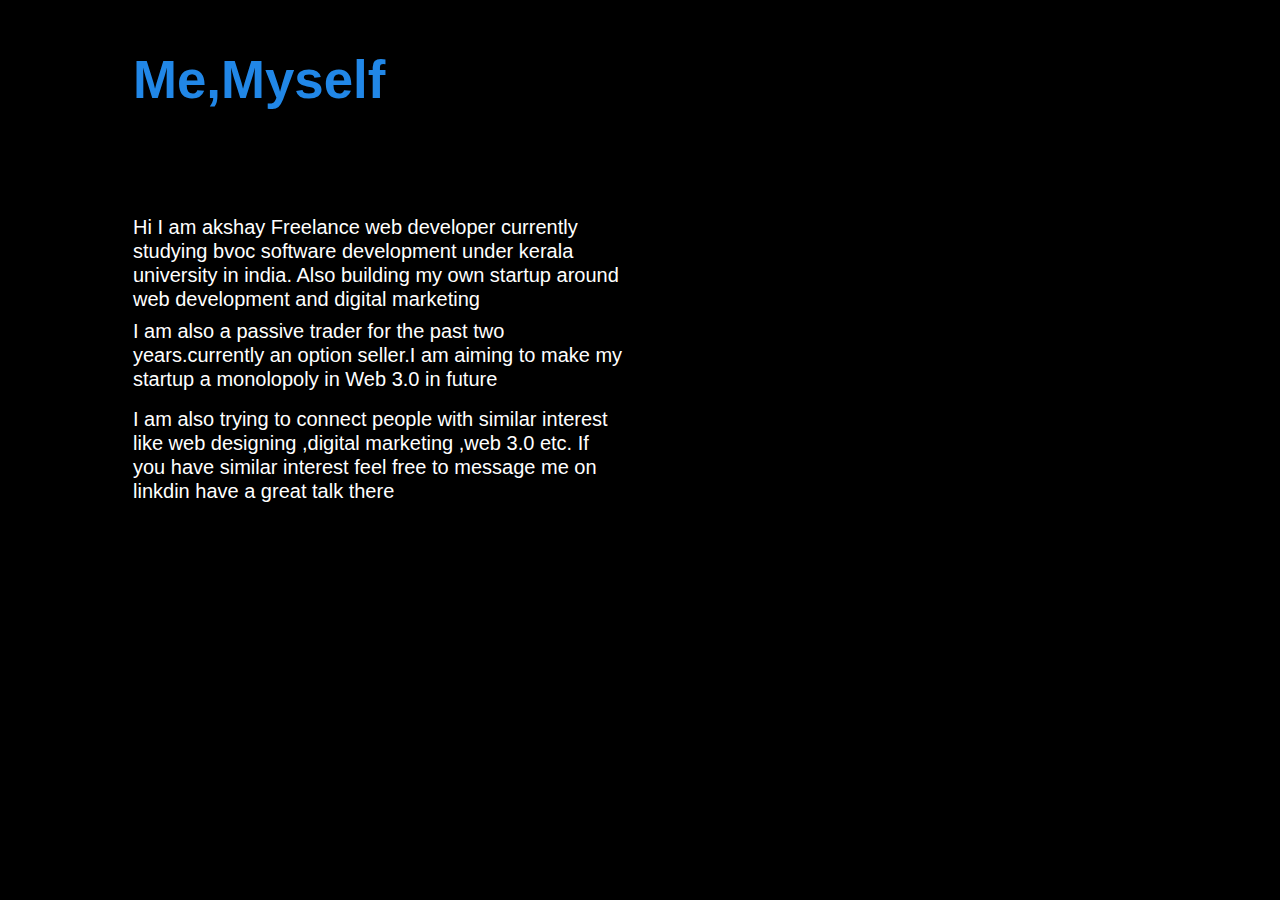
<file: Myself.html>
<!DOCTYPE html>
<html lang="en">
<head>
    <meta charset="UTF-8">
    <meta http-equiv="X-UA-Compatible" content="IE=edge">
    <link href="https://unpkg.com/aos@2.3.1/dist/aos.css" rel="stylesheet">
    <meta name="viewport" content="width=device-width, initial-scale=1.0">
    <title>Document</title>
    <link rel="stylesheet" href="sample.js">
    <link rel="stylesheet" href="style.css">
    <link rel="stylesheet" href="https://cdn.jsdelivr.net/npm/bootstrap@4.0.0/dist/css/bootstrap.min.css" integrity="sha384-Gn5384xqQ1aoWXA+058RXPxPg6fy4IWvTNh0E263XmFcJlSAwiGgFAW/dAiS6JXm" crossorigin="anonymous">

</head>
<body>
    <script src="https://code.jquery.com/jquery-3.6.0.js" integrity="sha256-H+K7U5CnXl1h5ywQfKtSj8PCmoN9aaq30gDh27Xc0jk=" crossorigin="anonymous"></script>
    <section >
        <div class="container">
          <h1  class="titulo skill-text p-5 about"  >Me,Myself</h1>
          <div class="row">
            <div class="col-md-6 pt-5">
              <h5 style="color:#ffff;" class="pl-5">Hi I am akshay Freelance web developer currently studying bvoc software development under kerala university in india. Also building my own startup around web development and digital marketing <br></h5>
              <h5 style="color:#ffff;" class="pl-5 ">I am also a passive trader for the past two years.currently an option seller.I am aiming to make my startup a monolopoly in Web 3.0 in future</h5>
              <h5 style="color:#ffff;" class="pl-5 pt-2">I am also trying to connect people with similar interest like web designing ,digital marketing ,web 3.0 etc. If you have similar interest feel free to message me on linkdin have a great talk there</h5>
            </div>
     
            <div class="col-md-6  ">
              <div class="">
             
              <h2 class="quotes ">Frontend developer</h2>
              <h2 class="quotes">React js</h2>
              <h2 class="quotes ">Digital marketing</h2>
              <h2 class="quotes  ">Content writing</h2>
            </div> 
              <script>
                (function() {
  
  var quotes = $(".quotes");
  var quoteIndex = -1;
  
  function showNextQuote() {
    ++quoteIndex;
    quotes.eq(quoteIndex % quotes.length)
      .fadeIn(2000)
      .delay(2000)
      .fadeOut(2000, showNextQuote);
  }
  
  showNextQuote();
  
  })();
  
              </script>
            
          </div>
        </div>
      </section>
      <script src="https://unpkg.com/aos@2.3.1/dist/aos.js"></script>
      <script>
        AOS.init();
      </script>
    
    <script src="https://code.jquery.com/jquery-3.2.1.slim.min.js" integrity="sha384-KJ3o2DKtIkvYIK3UENzmM7KCkRr/rE9/Qpg6aAZGJwFDMVNA/GpGFF93hXpG5KkN" crossorigin="anonymous"></script>
      <script src="https://cdn.jsdelivr.net/npm/popper.js@1.12.9/dist/umd/popper.min.js" integrity="sha384-ApNbgh9B+Y1QKtv3Rn7W3mgPxhU9K/ScQsAP7hUibX39j7fakFPskvXusvfa0b4Q" crossorigin="anonymous"></script>
      <script src="https://cdn.jsdelivr.net/npm/bootstrap@4.0.0/dist/js/bootstrap.min.js" integrity="sha384-JZR6Spejh4U02d8jOt6vLEHfe/JQGiRRSQQxSfFWpi1MquVdAyjUar5+76PVCmYl" crossorigin="anonymous"></script>
     
    
</body>
</html>
</file>
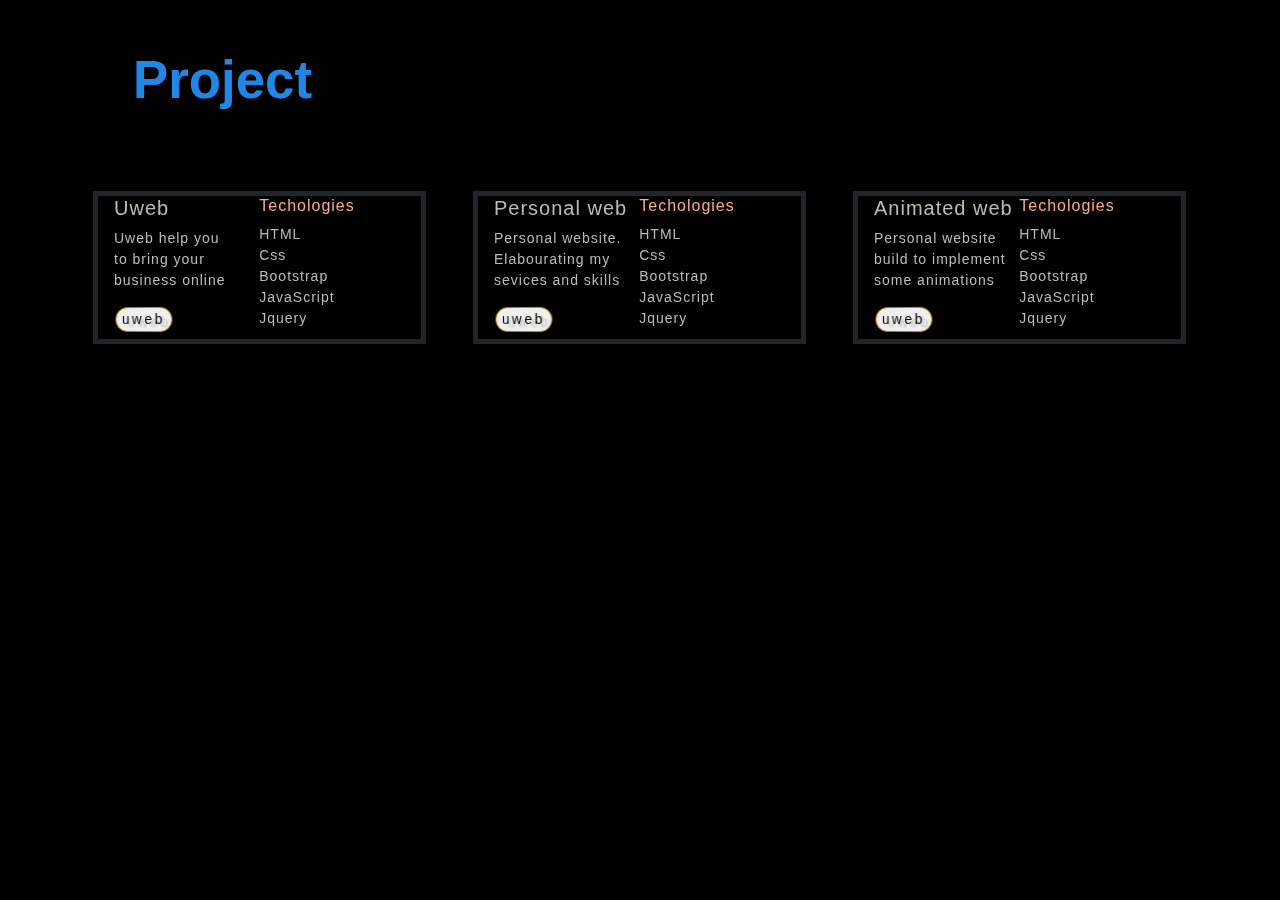
<file: project.html>
<!DOCTYPE html>
<html lang="en">
<head>
    <meta charset="UTF-8">
    <meta http-equiv="X-UA-Compatible" content="IE=edge">
    <link href="https://unpkg.com/aos@2.3.1/dist/aos.css" rel="stylesheet">
    <meta name="viewport" content="width=device-width, initial-scale=1.0">
    <title>Document</title>
    <link rel="stylesheet" href="sample.js">
    <link rel="stylesheet" href="style.css">
    <link rel="stylesheet" href="https://cdn.jsdelivr.net/npm/bootstrap@4.0.0/dist/css/bootstrap.min.css" integrity="sha384-Gn5384xqQ1aoWXA+058RXPxPg6fy4IWvTNh0E263XmFcJlSAwiGgFAW/dAiS6JXm" crossorigin="anonymous">

</head>
<body>
    <script src="https://code.jquery.com/jquery-3.6.0.js" integrity="sha256-H+K7U5CnXl1h5ywQfKtSj8PCmoN9aaq30gDh27Xc0jk=" crossorigin="anonymous"></script>
    <section>
       
        <div class="container">
            <h1  class="titulo skill-text p-5 about " >Project</h1>
            
          <div class="row" >
  
            <div class="col-md-4 mt-3   " data-aos="fade-up">
              <div class="m-2 mb-2 uweb " style="width: 95%;height: 95%; ">
        
                <div style="width: 50%;" class=" pl-3 sec tech">
              <h5>Uweb</h5>
              <p>Uweb help you<br>  to bring your<br> business online</p>
              <button class="box">uweb</button>
  
            </div>
            <div class=" pl-3" >
              <h5 class="tec" >Techologies</h5>
              <p class="tech">HTML <br> Css <br>Bootstrap <br> JavaScript <br> Jquery</p>
            </div>
  
          </div> 
          </div>
             
          <div class="col-md-4  mt-3">
            <div class="m-2 mb-2 uweb " style="width: 95%;height: 95%; " data-aos="fade-up">
         
             <div style="width: 50%;" class=" pl-3 sec tech">
               <h5>Personal web</h5>
               <p>Personal website.<br>Elabourating my sevices and skills</p>
               <button class="box">uweb</button>
   
             </div>
             <div class=" pl-3" >
               <h5 class="tec" >Techologies</h5>
               <p class="tech">HTML <br> Css <br>Bootstrap <br> JavaScript <br> Jquery</p>
             </div>
   
           </div> 
           </div>
                
           <div class="col-md-4 mt-3   ">
            <div class="m-2 mb-2 uweb " style="width: 95%;height: 95%; " data-aos="fade-up">
         
             <div style="width: 50%;" class=" pl-3 sec tech">
               <h5>Animated web</h5>
               <p>Personal website<br>build to implement some animations</p>
               <a href="http://127.0.0.1:5500/personal%20web/index.html"></a><button class="box">  uweb</button></a>
   
             </div>
             <div class=" pl-3" >
               <h5 class="tec" >Techologies</h5>
               <p class="tech">HTML <br> Css <br>Bootstrap <br> JavaScript <br> Jquery</p>
             </div>
   
           </div> 
           </div>
  
          </div>
      
        </section>
        
      <script src="https://unpkg.com/aos@2.3.1/dist/aos.js"></script>
      <script>
        AOS.init();
      </script>
    
    <script src="https://code.jquery.com/jquery-3.2.1.slim.min.js" integrity="sha384-KJ3o2DKtIkvYIK3UENzmM7KCkRr/rE9/Qpg6aAZGJwFDMVNA/GpGFF93hXpG5KkN" crossorigin="anonymous"></script>
      <script src="https://cdn.jsdelivr.net/npm/popper.js@1.12.9/dist/umd/popper.min.js" integrity="sha384-ApNbgh9B+Y1QKtv3Rn7W3mgPxhU9K/ScQsAP7hUibX39j7fakFPskvXusvfa0b4Q" crossorigin="anonymous"></script>
      <script src="https://cdn.jsdelivr.net/npm/bootstrap@4.0.0/dist/js/bootstrap.min.js" integrity="sha384-JZR6Spejh4U02d8jOt6vLEHfe/JQGiRRSQQxSfFWpi1MquVdAyjUar5+76PVCmYl" crossorigin="anonymous"></script>
     
    
</body>
</html>
</file>
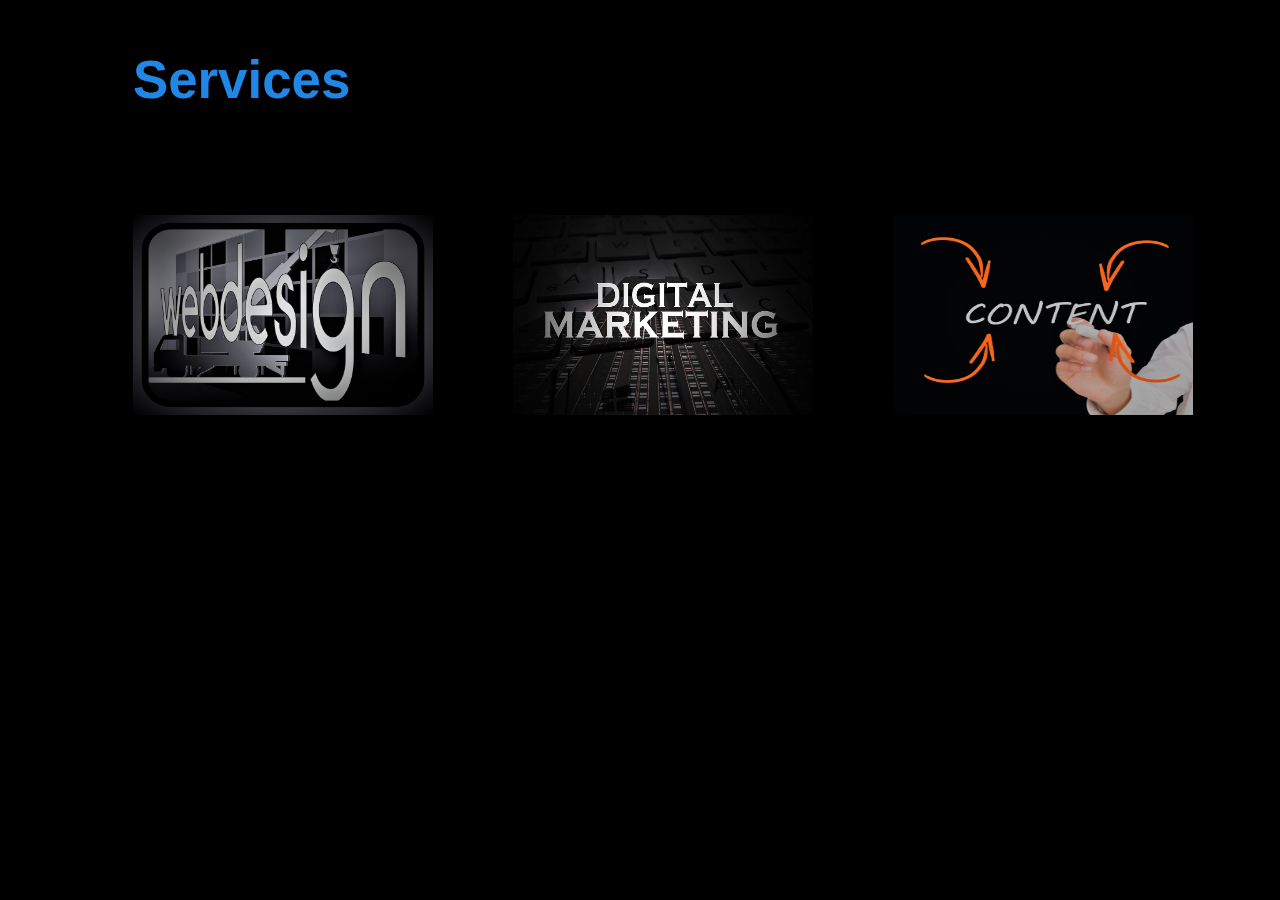
<file: sevices.html>
<!DOCTYPE html>
<html lang="en">
<head>
    <meta charset="UTF-8">
    <meta http-equiv="X-UA-Compatible" content="IE=edge">
    <link href="https://unpkg.com/aos@2.3.1/dist/aos.css" rel="stylesheet">
    <meta name="viewport" content="width=device-width, initial-scale=1.0">
    <title>Document</title>
    <link rel="stylesheet" href="sample.js">
    <link rel="stylesheet" href="style.css">
    <link rel="stylesheet" href="https://cdn.jsdelivr.net/npm/bootstrap@4.0.0/dist/css/bootstrap.min.css" integrity="sha384-Gn5384xqQ1aoWXA+058RXPxPg6fy4IWvTNh0E263XmFcJlSAwiGgFAW/dAiS6JXm" crossorigin="anonymous">

</head>
<body>
    <script src="https://code.jquery.com/jquery-3.6.0.js" integrity="sha256-H+K7U5CnXl1h5ywQfKtSj8PCmoN9aaq30gDh27Xc0jk=" crossorigin="anonymous"></script>
    <section>
        <div class="container">
          <h1  class="titulo skill-text p-5 about "  >Services</h1>
          <div class="row">

            <div class="col-md-4   ">
              <div class="flip-card p-5">
                <div class="flip-card-inner">
                  <div class="flip-card-front">
                    <img src="web-g31a75ad34_1920.jpg" alt="Avatar" style="width:300px;height:200px;">
                  </div>
                  <div class="flip-card-back">
                    <h1>Web Design</h1> 
                    <p>Create amazing user interactactable website for your busines</p> 
                  </div>
                </div>
              </div>
            </div>

            <div class="col-md-4 ">
              <div class="flip-card p-5">
                <div class="flip-card-inner">
                  <div class="flip-card-front">
                    <img src="digital-marketing-g91e860e29_1280.png" alt="Avatar" style="width:300px;height:200px;">
                  </div>
                  <div class="flip-card-back">
                    <h1>Digital marketing</h1> 
                    <p>Market your business online with digital marketing</p> 
                  </div>
                </div>
              </div>
            </div>

            <div class="col-md-4 ">
              <div class="flip-card p-5">
                <div class="flip-card-inner">
                  <div class="flip-card-front">
                    <img src="buisnessman-writing-content-4627232.jpg" alt="Avatar" style="width:300px;height:200px;">
                  </div>
                  <div class="flip-card-back">
                    <h1>Content writing</h1> 
                    <p>Create content for your website and digital marketing ads</p> 
                  </div>
                </div>
              </div>
            </div>

          </div>
          
        </div>
      </section>
      <script src="https://unpkg.com/aos@2.3.1/dist/aos.js"></script>
      <script>
        AOS.init();
      </script>
    
    <script src="https://code.jquery.com/jquery-3.2.1.slim.min.js" integrity="sha384-KJ3o2DKtIkvYIK3UENzmM7KCkRr/rE9/Qpg6aAZGJwFDMVNA/GpGFF93hXpG5KkN" crossorigin="anonymous"></script>
      <script src="https://cdn.jsdelivr.net/npm/popper.js@1.12.9/dist/umd/popper.min.js" integrity="sha384-ApNbgh9B+Y1QKtv3Rn7W3mgPxhU9K/ScQsAP7hUibX39j7fakFPskvXusvfa0b4Q" crossorigin="anonymous"></script>
      <script src="https://cdn.jsdelivr.net/npm/bootstrap@4.0.0/dist/js/bootstrap.min.js" integrity="sha384-JZR6Spejh4U02d8jOt6vLEHfe/JQGiRRSQQxSfFWpi1MquVdAyjUar5+76PVCmYl" crossorigin="anonymous"></script>
     
    
</body>
</html>
</file>
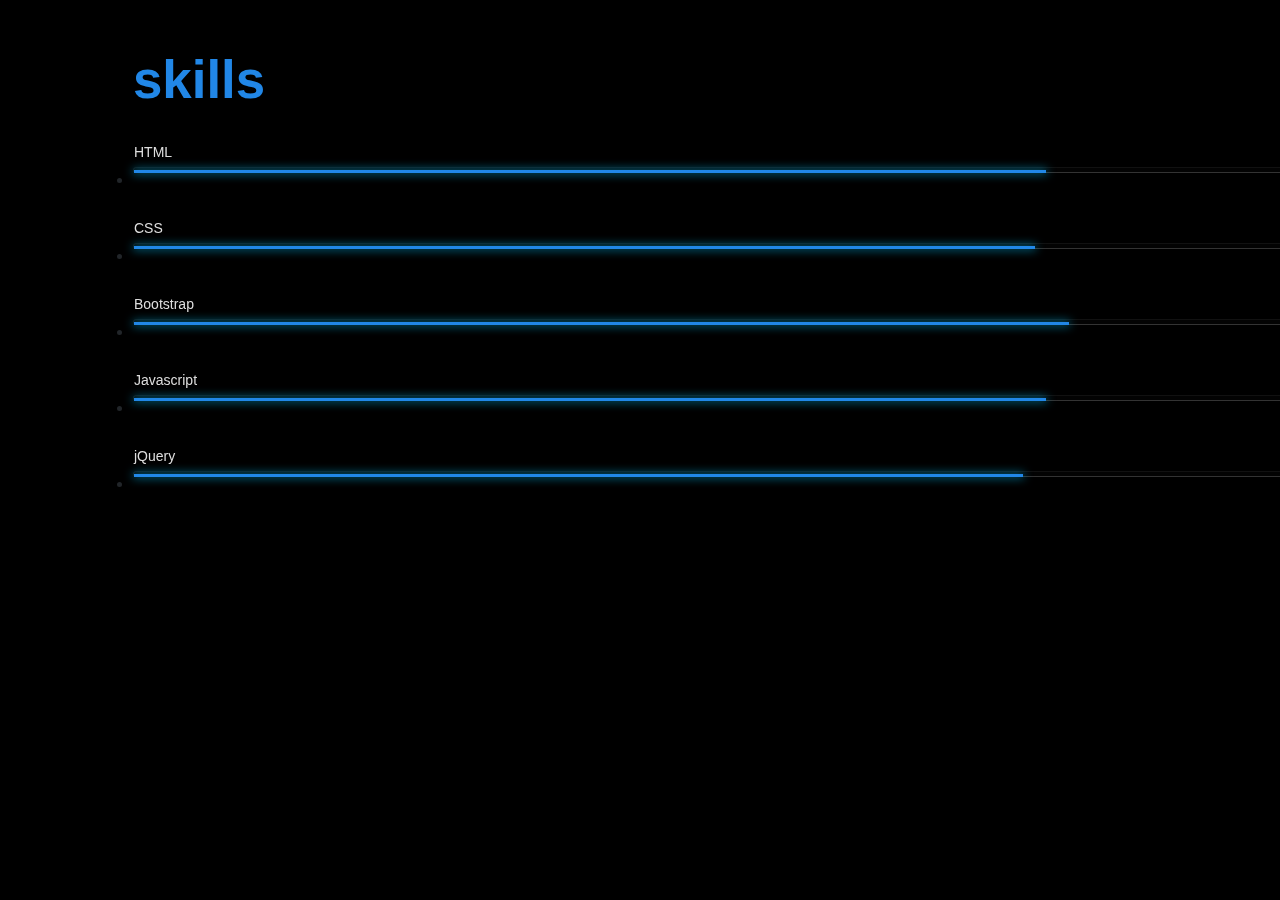
<file: skills.html>
<!DOCTYPE html>
<html lang="en">
<head>
    <meta charset="UTF-8">
    <meta http-equiv="X-UA-Compatible" content="IE=edge">
    <link href="https://unpkg.com/aos@2.3.1/dist/aos.css" rel="stylesheet">
    <meta name="viewport" content="width=device-width, initial-scale=1.0">
    <title>Document</title>
    <link rel="stylesheet" href="sample.js">
    <link rel="stylesheet" href="style.css">
    <link rel="stylesheet" href="https://cdn.jsdelivr.net/npm/bootstrap@4.0.0/dist/css/bootstrap.min.css" integrity="sha384-Gn5384xqQ1aoWXA+058RXPxPg6fy4IWvTNh0E263XmFcJlSAwiGgFAW/dAiS6JXm" crossorigin="anonymous">

</head>
<body>
    <script src="https://code.jquery.com/jquery-3.6.0.js" integrity="sha256-H+K7U5CnXl1h5ywQfKtSj8PCmoN9aaq30gDh27Xc0jk=" crossorigin="anonymous"></script>
    <section class="show-on-scroll fade-in-element" aria-selected="true" >
        <div class="container show-on-scroll " data-aos="fade-up" >
            <div class="fade-in-element"  >
              <h2  class="titulo skill-text p-5 about" >skills </h2>
              <ul class="skill pl-5">
                <li><span  class="blueline html fade-in-element"></span><em>HTML</em></li>
                
              <li><span class="blueline css"></span><em>CSS</em></li>
                <li><span class="blueline php"></span><em>Bootstrap</em></li>
                <li><span class="blueline javascript"></span><em>Javascript</em></li> 
                <li><span class="blueline jquery"></span><em>jQuery</em></li>
              </ul>
            </div>
             
               
            </div>
        </div>
        <script>
          (function() {
var elements;
var windowHeight;

function init() {
  elements = document.querySelectorAll('.hidden');
  windowHeight = window.innerHeight;
}

function checkPosition() {
  for (var i = 0; i < elements.length; i++) {
    var element = elements[i];
    var positionFromTop = elements[i].getBoundingClientRect().top;

    if (positionFromTop - windowHeight <= 0) {
      element.classList.add('fade-in-element');
      element.classList.remove('hidden');
    }
  }
}

window.addEventListener('scroll', checkPosition);
window.addEventListener('resize', init);

init();
checkPosition();
})();
        </script>
    </section>
      <script src="https://unpkg.com/aos@2.3.1/dist/aos.js"></script>
      <script>
        AOS.init();
      </script>
    
    <script src="https://code.jquery.com/jquery-3.2.1.slim.min.js" integrity="sha384-KJ3o2DKtIkvYIK3UENzmM7KCkRr/rE9/Qpg6aAZGJwFDMVNA/GpGFF93hXpG5KkN" crossorigin="anonymous"></script>
      <script src="https://cdn.jsdelivr.net/npm/popper.js@1.12.9/dist/umd/popper.min.js" integrity="sha384-ApNbgh9B+Y1QKtv3Rn7W3mgPxhU9K/ScQsAP7hUibX39j7fakFPskvXusvfa0b4Q" crossorigin="anonymous"></script>
      <script src="https://cdn.jsdelivr.net/npm/bootstrap@4.0.0/dist/js/bootstrap.min.js" integrity="sha384-JZR6Spejh4U02d8jOt6vLEHfe/JQGiRRSQQxSfFWpi1MquVdAyjUar5+76PVCmYl" crossorigin="anonymous"></script>
     
    
</body>
</html>
</file>
<file: style.css>
html,body{
  max-width: 100%;
  overflow-x: hidden;
}
.about {
  font-weight: 700;
  font-size: 3.3rem;
    
  white-space: nowrap;
  overflow: hidden;
  
  
}
.about {
  
  width: 7.3em;
  -webkit-animation: type 2s steps(40, );
  animation: type 2s steps(40, end);
  -webkit-animation-fill-mode: forwards;
  animation-fill-mode: forwards;
  animation-timing-function: calc();
  animation-delay: 1;
 


}



@keyframes type {
  0% {
    width: 0;
  }
  99.9% {
    border-right: .15em ;
  }
  100% {
    border: none;
  }
}

@-webkit-keyframes type {
  0% {
    width: 0;
  }
  99.9% {
    border-right: .15em ;
  }
  100% {
    border: none;
  }
}


#preloader{
  background: #000 url(anima.gif) no-repeat center center;
  height: 100vh;
  width: 100%;
  position: fixed;
  z-index: 100;
  background-size: 50%;
}

.quotes {
  display: none;
  color: #36373d;
  margin: 7rem;
 
}
.flip-card {
  background-color: transparent;
  width: 300px;
  height: 290px;
  perspective: 1000px;
}

.flip-card-inner {
  position: relative;
  width: 100%;
  height: 100%;
  text-align: center;
  transition: transform 0.6s;
  transform-style: preserve-3d;
  box-shadow: 0 4px 8px 0 rgba(0,0,0,0.2);
}

.flip-card:hover .flip-card-inner {
  transform: rotateY(180deg);
}

.flip-card-front, .flip-card-back {
  position: absolute;
  width: 100%;
  height: 100%;
  -webkit-backface-visibility: hidden;
  backface-visibility: hidden;
}

.flip-card-front {
  background-color: #bbb;
  color: black;
  
}

.flip-card-back {
  background-color:black;
  color: white;
  transform: rotateY(180deg);
}


.profile{
  
 border-radius: 3ch;
 

}
.manu{
  background-color:firebrick;
}
.fon{
  size: 10ch;
}
.tec{
  color: #FAAD80;
  letter-spacing: 1px;
  font-weight: 500;
  font-size: 16px;
}
.box {
	background: linear-gradient(to right, #2187e7, );
	color:black;
	
	width: var(--width);
	height: var(--height);
	text-align: center;
	line-height: var(--height);
	font-size: calc(var(--height) / 2.5);
	font-family: sans-serif;
	letter-spacing: 0.2em;
	border: 1px solid darkgoldenrod;
	border-radius: 2em;
	transform: perspective(500px) rotateY(-15deg);
	text-shadow: 6px 3px 2px rgba(0, 0, 0, 0.2);
	box-shadow: 2px 0 0 5px rgba(0, 0, 0, 0.2);
	transition: 0.5s;
	position: relative;
	overflow: hidden;
}

.box:hover {
	transform: perspective(500px) rotateY(15deg);
	text-shadow: -6px 3px 2px rgba(0, 0, 0, 0.2);
	box-shadow: -2px 0 0 5px rgba(0, 0, 0, 0.2);
}

.box::before {
	content: '';
	position: absolute;
	width: 100%;
	height: 100%;
	background: linear-gradient(to right, transparent, white, transparent);
	left: -100%;
	transition: 0.5s;
}

.box:hover::before {
	left: 100%;
}

 @import url("https://fonts.googleapis.com/css2?family=Montserrat:wght@700&family=Roboto&display=swap");
.tech{
  float: left;
  color: rgb(187, 187, 187);
  letter-spacing: 1px;
  font-size: 14px;
  text-decoration: none;
}
.sec{


float: left;
}
.uweb{
  border-color: white;
  border: thick;

  border-style: solid;

}

/*.col { width:101%; }*/


.skill li  { 
  margin-bottom:70px; 
  background:#030303; 
  height:6px; 
  border-radius:3px; 
  border-left:1px solid #111; 
  border-top:1px solid #111; 
  border-right:1px solid #333; 
  border-bottom:1px solid #333; 
  width: 115%; 
}

.skill li em { 
  position:relative; 
  font-style: normal;
  font-size: 14px;
  text-align: center;
  color:#dedede;
  top:-28px;
}

.blueline { 
  height: 3px; 
  margin: 2px 0; 
  background: #2187e7; 
  position: absolute;
  
  box-shadow: 0px 0px 10px 1px rgba(0,198,255,0.6);

}



/*programacion*/

.html      {
    width:80%;
    animation:html 2s ease-out;  
    ;
       
    }



.css         { width:79%;  animation:css 2s ease-out;        }
.php         { width:82%;  animation:php 2s ease-out;        }
.javascript  { width:80%;  animation:javascript 2s ease-out; }
.jquery      { width:78%;  animation:jquery 2s ease-out;    }





/*programacion*/
@keyframes html        { 0% { width:0px; } 100% { width:80%; }  }
@keyframes css         { 0% { width:0px; } 100% { width:79%; }  }
@keyframes php         { 0% { width:0px; } 100% { width:82%; }  }
@keyframes javascript  { 0% { width:0px; } 100% { width:80%; }  }
@keyframes jquery      { 0% { width:0px; } 100% { width:78%; }  }



.skill-text{
  color:  #2187e7; 
  
  

    font-weight: 700;
}

.text {
  display: block;
  margin-top: 75px;
  margin-left: -30px;
  font-family: "Helvetica Neue", "Helvetica", Arial, sans-serif;
  font-size: 12px;
  color: #fff;
  text-transform: uppercase;
  white-space: nowrap;
  opacity: .25;
  animation: pulse 2s linear alternate infinite;
}

@keyframes pulse {
  to {
    opacity: 1;
  }
}
.glow-on-hover {
  width: 220px;
  height: 50px;
  border: none;
  outline: none;
  color: #fff;
  background: #111;
  cursor: pointer;
  position: relative;
  z-index: 0;
  border-radius: 10px;
}

.glow-on-hover:before {
  content: '';
  background: linear-gradient(45deg, #ff0000, #ff7300, #fffb00, #48ff00, #00ffd5, #002bff, #7a00ff, #ff00c8, #ff0000);
  position: absolute;
  top: -2px;
  left:-2px;
  background-size: 400%;
  z-index: -1;
  filter: blur(5px);
  width: calc(100% + 4px);
  height: calc(100% + 4px);
  animation: glowing 20s linear infinite;
  opacity: 0;
  transition: opacity .3s ease-in-out;
  border-radius: 10px;
}

.glow-on-hover:active {
  color: #000
}

.glow-on-hover:active:after {
  background: transparent;
}

.glow-on-hover:hover:before {
  opacity: 1;
}

.glow-on-hover:after {
  z-index: -1;
  content: '';
  position: absolute;
  width: 100%;
  height: 100%;
  background: #111;
  left: 0;
  top: 0;
  border-radius: 10px;
}

@keyframes glowing {
  
  0% { background-position: 0 0; }
  50% { background-position: 400% 0; }
  100% { background-position: 0 0; }
}



Resources
.button{

  color: #08fdd8;
 background-color: #000000;
 border-color: #08fdd8;
 font-size: 14px;
   
    font-family: "Open Sans",sans-serif;
    height: 3rem;
    width: 14rem;
    font-size: 14px;
    letter-spacing: 4px;
    border-width: thin;
    font-family: "Open Sans",sans-serif;




}
.css-typing h1 {
  font-weight: 700;
  font-size: 4.3rem;
    
  white-space: nowrap;
  overflow: hidden;
}
.css-typing h1:nth-child(1) {
  width: 7.3em;
  -webkit-animation: type 2s steps(40, );
  animation: type 2s steps(40, end);
  -webkit-animation-fill-mode: forwards;
  animation-fill-mode: forwards;
}

.css-typing h1:nth-child(2) {
  width: 6em;
  opacity: 0;
  -webkit-animation: type2 2s steps(40, end);
  animation: type2 1s steps(40, end);
  -webkit-animation-delay: 0s;
  animation-delay: 1s;
  -webkit-animation-fill-mode: forwards;
  animation-fill-mode: forwards;
}

.css-typing h1:nth-child(3) {
  width: 7.3em;
  opacity: 0;
  -webkit-animation: type3 5s steps(20, end), blink 1s step-end infinite alternate;
  animation: type3 1s steps(20, end), blink .5s step-end infinite alternate;
  -webkit-animation-delay: 2s;

  -webkit-animation-fill-mode: forwards;
  animation-fill-mode: forwards;
}

@keyframes type {
  0% {
    width: 0;
  }
  99.9% {
    border-right: .15em ;
  }
  100% {
    border: none;
  }
}

@-webkit-keyframes type {
  0% {
    width: 0;
  }
  99.9% {
    border-right: .15em ;
  }
  100% {
    border: none;
  }
}

@keyframes type2 {
  0% {
    width: 0;
  }
  1% {
    opacity: 1;
  }
  99.9% {
    border-right: .15em solid ;
  }
  100% {
    opacity: 1;
    border: none;
  }
}

@-webkit-keyframes type2 {
  0% {
    width: 0;
  }
  1% {
    opacity: 1;
  }
  99.9% {
    border-right: .15em ;
  }
  100% {
    opacity: 1;
    border: none;
  }
}

@keyframes type3 {
  0% {
    width: 0;
  }
  1% {
    opacity: 1;
  }
  100% {
    opacity: 1;
  }
}

@-webkit-keyframes type3 {
  0% {
    width: 0;
  }
  1% {
    opacity: 1;
  }
  100% {
    opacity: 1;
  }
}


.heading{
  color: #fff;
    
    
   
    position: relative;
}
body {
 
 
  
  background: radial-gradient(#000000,#000000);
 
}



.light {
  position: absolute;
  width: 0px;
  opacity: .75;
  background-color: white;
  box-shadow: #e9f1f1 0px 0px 20px 2px;
  opacity: 0;
  top: 100vh;
  bottom: 0px;
  left: 0px;
  right: 0px;
  margin: auto;
}

.x1{
-webkit-animation: floatUp 4s infinite linear;
-moz-animation: floatUp 4s infinite linear;
-o-animation: floatUp 4s infinite linear;
animation: floatUp 4s infinite linear;
 -webkit-transform: scale(1.0);
 -moz-transform: scale(1.0);
 -o-transform: scale(1.0);
transform: scale(1.0);
}

.x2{
-webkit-animation: floatUp 7s infinite linear;
-moz-animation: floatUp 7s infinite linear;
-o-animation: floatUp 7s infinite linear;
animation: floatUp 7s infinite linear;
-webkit-transform: scale(1.6);
-moz-transform: scale(1.6);
-o-transform: scale(1.6);
transform: scale(1.6);
left: 15%;
}

.x3{
-webkit-animation: floatUp 2.5s infinite linear;
-moz-animation: floatUp 2.5s infinite linear;
-o-animation: floatUp 2.5s infinite linear;
animation: floatUp 2.5s infinite linear;
-webkit-transform: scale(.5);
-moz-transform: scale(.5);
-o-transform: scale(.5);
transform: scale(.5);
left: -15%;
}

.x4{
-webkit-animation: floatUp 4.5s infinite linear;
-moz-animation: floatUp 4.5s infinite linear;
-o-animation: floatUp 4.5s infinite linear;
animation: floatUp 4.5s infinite linear;
-webkit-transform: scale(1.2);
-moz-transform: scale(1.2);
-o-transform: scale(1.2);
transform: scale(1.2);
left: -34%;
}

.x5{
-webkit-animation: floatUp 8s infinite linear;
-moz-animation: floatUp 8s infinite linear;
-o-animation: floatUp 8s infinite linear;
animation: floatUp 8s infinite linear;
-webkit-transform: scale(2.2);
-moz-transform: scale(2.2);
-o-transform: scale(2.2);
transform: scale(2.2);
left: -57%;
}

.x6{
-webkit-animation: floatUp 3s infinite linear;
-moz-animation: floatUp 3s infinite linear;
-o-animation: floatUp 3s infinite linear;
animation: floatUp 3s infinite linear;
-webkit-transform: scale(.8);
-moz-transform: scale(.8);
-o-transform: scale(.8);
transform: scale(.8);
left: -81%;
}

.x7{
-webkit-animation: floatUp 5.3s infinite linear;
-moz-animation: floatUp 5.3s infinite linear;
-o-animation: floatUp 5.3s infinite linear;
animation: floatUp 5.3s infinite linear;
-webkit-transform: scale(3.2);
-moz-transform: scale(3.2);
-o-transform: scale(3.2);
transform: scale(3.2);
left: 37%;
}

.x8{
-webkit-animation: floatUp 4.7s infinite linear;
-moz-animation: floatUp 4.7s infinite linear;
-o-animation: floatUp 4.7s infinite linear;
animation: floatUp 4.7s infinite linear;
-webkit-transform: scale(1.7);
-moz-transform: scale(1.7);
-o-transform: scale(1.7);
transform: scale(1.7);
left: 62%;
}

.x9{
-webkit-animation: floatUp 4.1s infinite linear;
-moz-animation: floatUp 4.1s infinite linear;
-o-animation: floatUp 4.1s infinite linear;
animation: floatUp 4.1s infinite linear;
-webkit-transform: scale(0.9);
-moz-transform: scale(0.9);
-o-transform: scale(0.9);
transform: scale(0.9);
left: 85%;
}

button:focus{
outline: none;
}

@-webkit-keyframes floatUp{
0%{top: 100vh; opacity: 0;}
25%{opacity: 1;}
50%{top: 0vh; opacity: .8;}
75%{opacity: 1;}
100%{top: -100vh; opacity: 0;}
}
@-moz-keyframes floatUp{
0%{top: 100vh; opacity: 0;}
25%{opacity: 1;}
50%{top: 0vh; opacity: .8;}
75%{opacity: 1;}
100%{top: -100vh; opacity: 0;}
}
@-o-keyframes floatUp{
0%{top: 100vh; opacity: 0;}
25%{opacity: 1;}
50%{top: 0vh; opacity: .8;}
75%{opacity: 1;}
100%{top: -100vh; opacity: 0;}
}
@keyframes floatUp{
0%{top: 100vh; opacity: 0;}
25%{opacity: 1;}
50%{top: 0vh; opacity: .8;}
75%{opacity: 1;}
100%{top: -100vh; opacity: 0;}
}

.header{
position: absolute;
top: 40%;
left: 50%;
transform: translate(-50%, -50%);
font-family: 'Roboto', sans-serif;
font-weight: 200;
color: white;
font-size: 2em;
}

#head1, #head2,#head3, #head4, #head5{
opacity: 0;
}

#head1{
-webkit-animation: fadeOut 1 5s ease-in;
-moz-animation: fadeOut 1 5s ease-in;
-o-animation: fadeOut 1 5s ease-in;
animation: fadeOut 1 5s ease-in;
}

#head2{
-webkit-animation: fadeOut 1 5s ease-in;
-moz-animation: fadeOut 1 5s ease-in;
-o-animation: fadeOut 1 5s ease-in;
animation: fadeOut 1 5s ease-in;
-webkit-animation-delay: 6s;
-moz-animation-delay: 6s;
-o-animation-delay: 6s;
animation-delay: 6s;
}

#head3{
-webkit-animation: fadeOut 1 5s ease-in;
-moz-animation: fadeOut 1 5s ease-in;
-o-animation: fadeOut 1 5s ease-in;
animation: fadeOut 1 5s ease-in;
-webkit-animation-delay: 12s;
-moz-animation-delay: 12s;
-o-animation-delay: 12s;
animation-delay: 12s;
}

#head4{
-webkit-animation: fadeOut 1 5s ease-in;
-moz-animation: fadeOut 1 5s ease-in;
-o-animation: fadeOut 1 5s ease-in;
animation: fadeOut 1 5s ease-in;
-webkit-animation-delay: 17s;
-moz-animation-delay: 17s;
-o-animation-delay: 17s;
animation-delay: 17s;
}

#head5{
-webkit-animation: finalFade 1 5s ease-in;
-moz-animation: finalFade 1 5s ease-in;
-o-animation: finalFade 1 5s ease-in;
animation: finalFade 1 5s ease-in;
-webkit-animation-fill-mode: forwards;
-moz-animation-fill-mode: forwards;
-o-animation-fill-mode: forwards;
animation-fill-mode: forwards;
-webkit-animation-delay: 22s;
-moz-animation-delay: 22s;
-o-animation-delay: 22s;
animation-delay: 22s;
}

@-webkit-keyframes fadeIn{
from{opacity: 0;}
to{opacity: 1;}
}

@-moz-keyframes fadeIn{
from{opacity: 0;}
to{opacity: 1;}
}

@-o-keyframes fadeIn{
from{opacity: 0;}
to{opacity: 1;}
}

@keyframes fadeIn{
from{opacity: 0;}
to{opacity: 1;}
}

@-webkit-keyframes fadeOut{
0%{opacity: 0;}
30%{opacity: 1;}
80%{opacity: .9;}
100%{opacity: 0;}
}

@-moz-keyframes fadeOut{
0%{opacity: 0;}
30%{opacity: 1;}
80%{opacity: .9;}
100%{opacity: 0;}
}

@-o-keyframes fadeOut{
0%{opacity: 0;}
30%{opacity: 1;}
80%{opacity: .9;}
100%{opacity: 0;}
}

@keyframes fadeOut{
0%{opacity: 0;}
30%{opacity: 1;}
80%{opacity: .9;}
100%{opacity: 0;}
}

@-webkit-keyframes finalFade{
0%{opacity: 0;}
30%{opacity: 1;}
80%{opacity: .9;}
100%{opacity: 1;}
}

@-moz-keyframes finalFade{
0%{opacity: 0;}
30%{opacity: 1;}
80%{opacity: .9;}
100%{opacity: 1;}
}

@-o-keyframes finalFade{
0%{opacity: 0;}
30%{opacity: 1;}
80%{opacity: .9;}
100%{opacity: 1;}
}

@keyframes finalFade{
0%{opacity: 0;}
30%{opacity: 1;}
80%{opacity: .9;}
100%{opacity: 1;}
}
</file>
